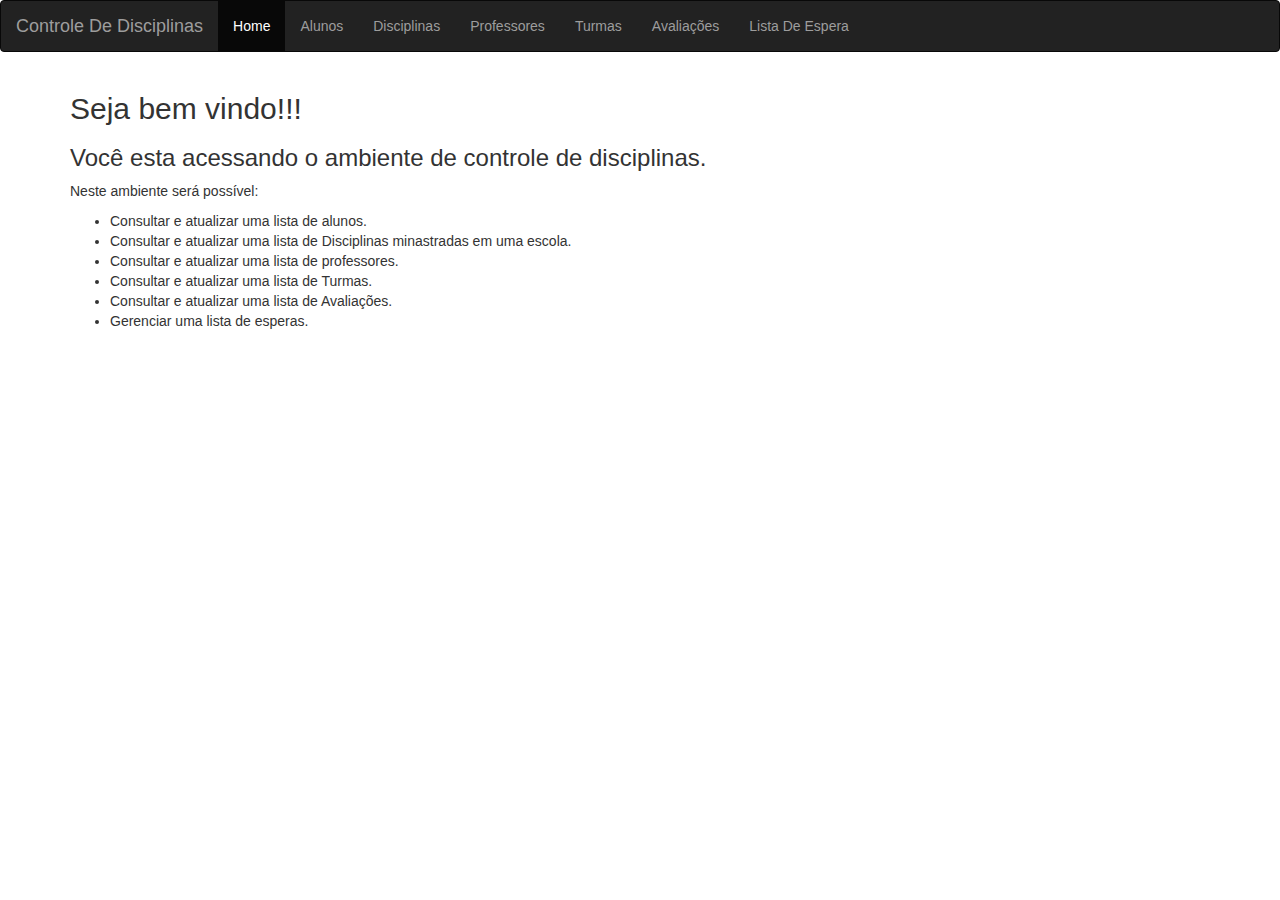
<file: EscolaNovo/target/classes/index.html>
<!DOCTYPE html>
<html lang="en">
<head>
<title>Controle Disciplinas</title>
<meta charset="utf-8">
<meta name="viewport" content="width=device-width, initial-scale=1">
<link rel="stylesheet"
	href="https://maxcdn.bootstrapcdn.com/bootstrap/3.4.1/css/bootstrap.min.css">
<script
	src="https://ajax.googleapis.com/ajax/libs/jquery/3.7.1/jquery.min.js"></script>
<script
	src="https://maxcdn.bootstrapcdn.com/bootstrap/3.4.1/js/bootstrap.min.js"></script>
</head>
<body>

	<nav class="navbar navbar-inverse">
		<div class="container-fluid">
			<div class="navbar-header">
				<a class="navbar-brand" href="#">Controle De Disciplinas</a>
			</div>
			<ul class="nav navbar-nav">
				<li class="active"><a href="#">Home</a></li>
				<li><a href="/aluno/listaGeral">Alunos</a></li>
				<li><a href="/disciplina/listaGeral">Disciplinas</a></li>
				<li><a href="/professor/listaGeral">Professores</a></li>
				<li><a href="/turma/listaGeral">Turmas</a></li>
				<li><a href="/avaliacao/listaGeral">Avaliações</a></li>
				<li><a href="/listaEspera/listaGeral">Lista De Espera</a></li>
			</ul>
		</div>
	</nav>

	<div class="container">
		<h2>Seja bem vindo!!!</h2>
		<h3>Você esta acessando o ambiente de controle de disciplinas.</h3>
		<p>Neste ambiente será possível:</p>

		<ul>
			<li>Consultar e atualizar uma lista de alunos.</li>
			<li>Consultar e atualizar uma lista de Disciplinas minastradas em uma escola.</li>
			<li>Consultar e atualizar uma lista de professores.</li>
			<li>Consultar e atualizar uma lista de Turmas.</li>
			<li>Consultar e atualizar uma lista de Avaliações.</li>
			<li>Gerenciar uma lista de esperas.</li>
		</ul>
	</div>

</body>
</html>
</file>
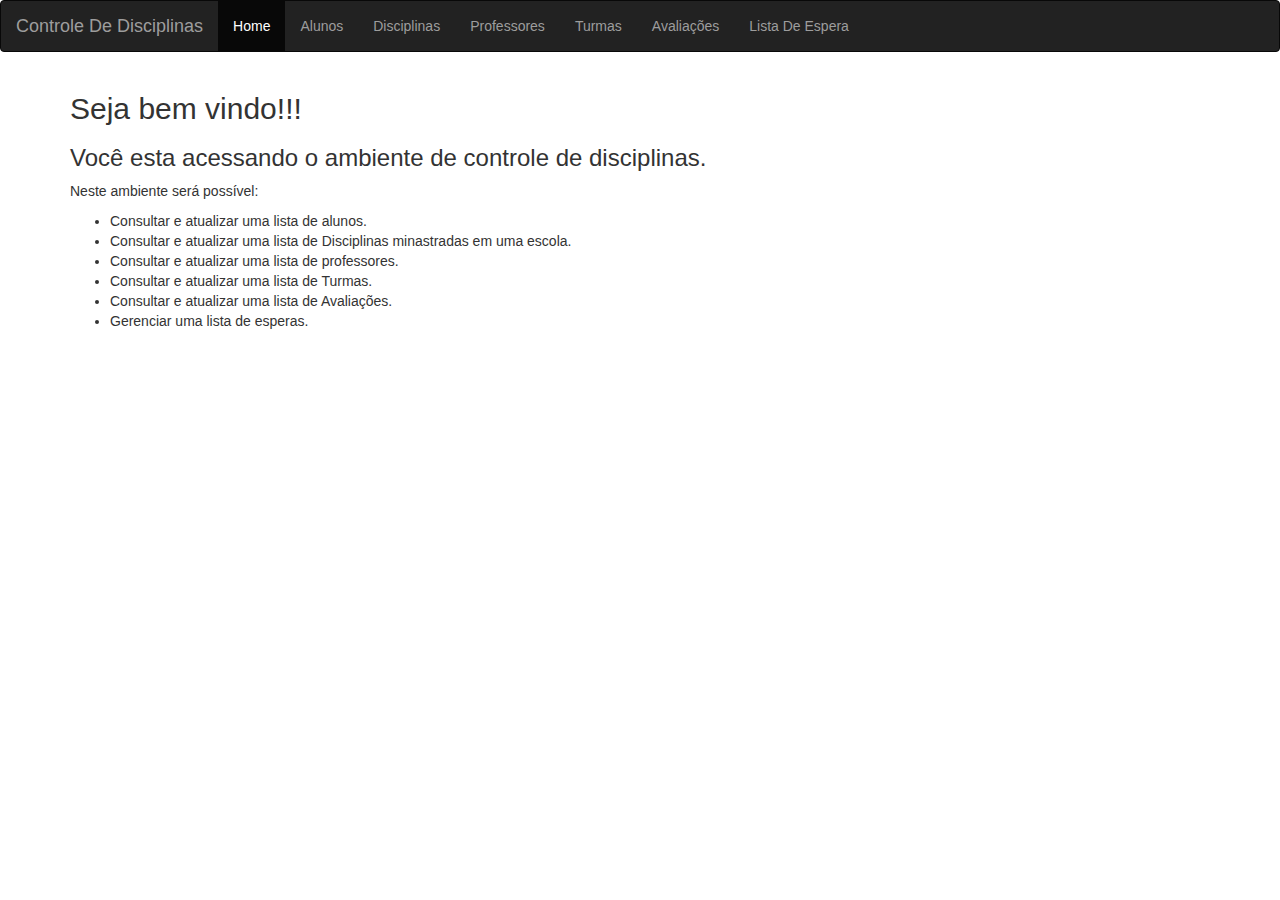
<file: EscolaNovo/target/classes/alunos.html>
<!DOCTYPE html>
<html lang="en">
<head>
<title>Controle Disciplinas</title>
<meta charset="utf-8">
<meta name="viewport" content="width=device-width, initial-scale=1">
<link rel="stylesheet"
	href="https://maxcdn.bootstrapcdn.com/bootstrap/3.4.1/css/bootstrap.min.css">
<script
	src="https://ajax.googleapis.com/ajax/libs/jquery/3.7.1/jquery.min.js"></script>
<script
	src="https://maxcdn.bootstrapcdn.com/bootstrap/3.4.1/js/bootstrap.min.js"></script>
</head>
<body>

	<nav class="navbar navbar-inverse">
		<div class="container-fluid">
			<div class="navbar-header">
				<a class="navbar-brand" href="#">Controle De Disciplinas</a>
			</div>
			<ul class="nav navbar-nav">
				<li class="active"><a href="#">Home</a></li>
				<li><a href="/alunos">Alunos</a></li>
				<li><a href="#">Disciplinas</a></li>
				<li><a href="#">Professores</a></li>
				<li><a href="#">Turmas</a></li>
				<li><a href="#">Avaliações</a></li>
				<li><a href="#">Lista De Espera</a></li>
			</ul>
		</div>
	</nav>

	<div class="container">
		<h2>Seja bem vindo!!!</h2>
		<h3>Você esta acessando o ambiente de controle de disciplinas.</h3>
		<p>Neste ambiente será possível:</p>

		<ul>
			<li>Consultar e atualizar uma lista de alunos.</li>
			<li>Consultar e atualizar uma lista de Disciplinas minastradas em uma escola.</li>
			<li>Consultar e atualizar uma lista de professores.</li>
			<li>Consultar e atualizar uma lista de Turmas.</li>
			<li>Consultar e atualizar uma lista de Avaliações.</li>
			<li>Gerenciar uma lista de esperas.</li>
		</ul>
	</div>

</body>
</html>
</file>
